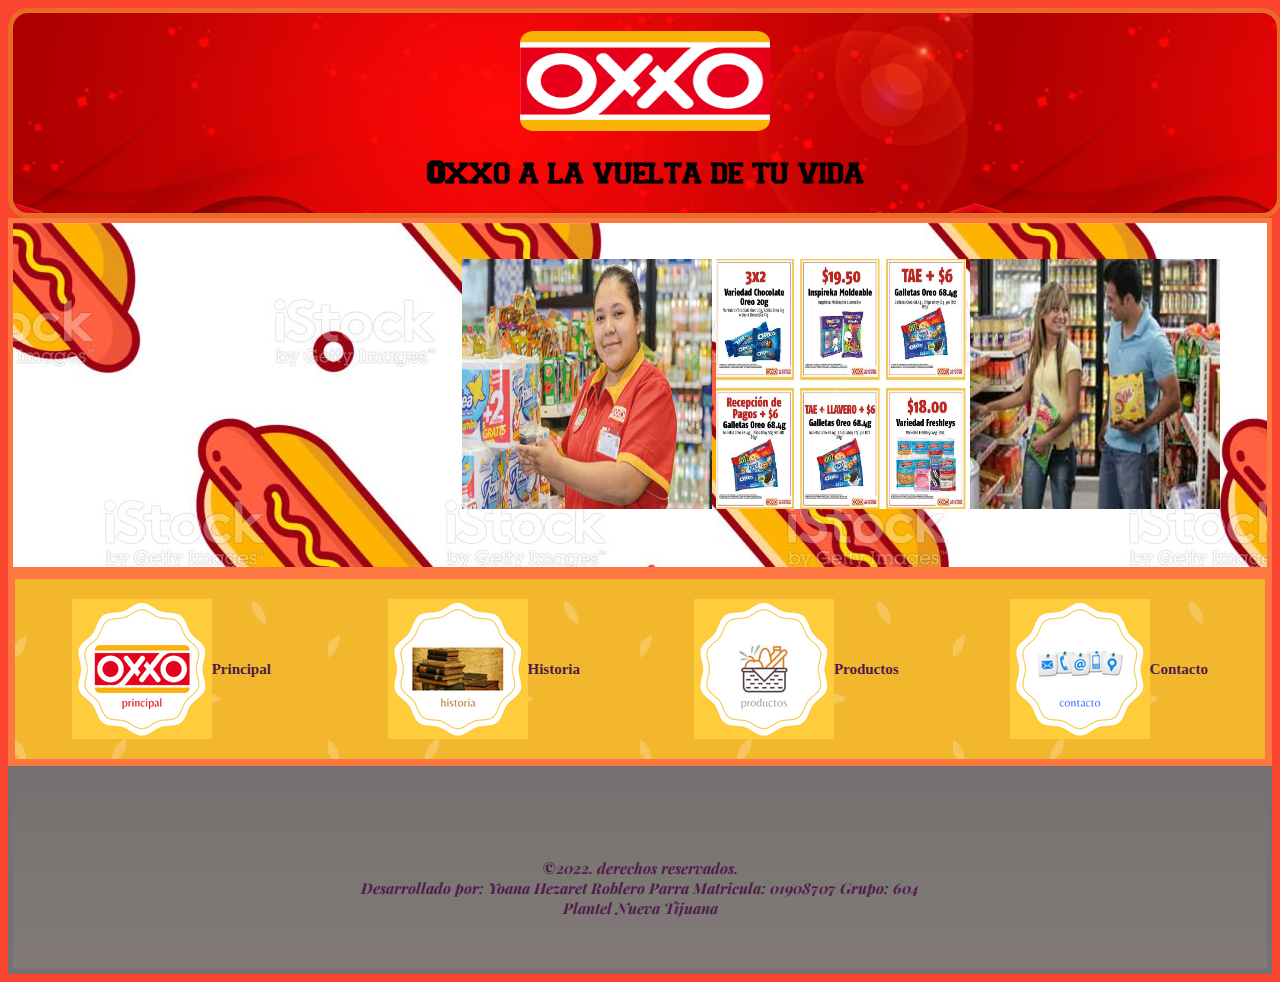
<file: index.html>
<html>
    <head>
	    <title>
		     oxxo
		</title>
		    <link rel="shortcut icon" href="logo.png">
		<link rel="stylesheet" href="estilos.css">
	    <link rel="preconnect" href="https://fonts.googleapis.com">
        <link rel="preconnect" href="https://fonts.gstatic.com" crossorigin>
        <link href="https://fonts.googleapis.com/css2?family=Playfair+Display:ital@1&display=swap" rel="stylesheet">
	</head>
	<body>
	    <div class="div1">
		    <br>
	          <center>
	        <img src=logo.png class="img">
			  </center>
		<h1 id="fuente-varsity">
	           Oxxo a la vuelta de tu vida 
	    </h1>
		</div>
		<div class="div2">
		<br>
		<br>
	    <marquee behavior="alternate">
		   <img src=producto1.png class="img2"> 
		   <img src=producto2.jpg class="img2"> 
		   <img src=producto3.jpg class="img2"> 
		</marquee>
		<br>
		<br>
		<center>
		</center>
		<br>
		<br>
		</div>
		<div class="div3">
		<center>
	    <div class="navegacion">
	    
	       <div class="navegacion-item"><A href="index.html"><img src=principal.png> </A><p class="navegacion-titulo">Principal</p></div>
		   <div class="navegacion-item"><A href="historia.html"><img src=historia.png> </A><p class="navegacion-titulo">Historia</p></div>
		   <div class="navegacion-item"><A href="producto2.html"><img src=productos.png> </A><p class="navegacion-titulo">Productos</p></div>
		   <div class="navegacion-item"><A href="contacto.html"><img src=contacto.png> </A><p class="navegacion-titulo">Contacto</p></div>
	   </div> 
	   </center>
	   </div> 
		<div class="div4"> 
		<br>
		<br>
		<br>
		<br>
		<p id="fuente-google">
		         <b><i>
		        &copy;2022. derechos reservados. <br>
				Desarrollado por: Yoana Hezaret Roblero Parra 
				Matricula: 01908707
				Grupo: 604 <br>
				Plantel Nueva Tijuana 
		        </b></i>
		</p>
		<br>
		<br>
		</div> 
	</body>	
</html>
</file>
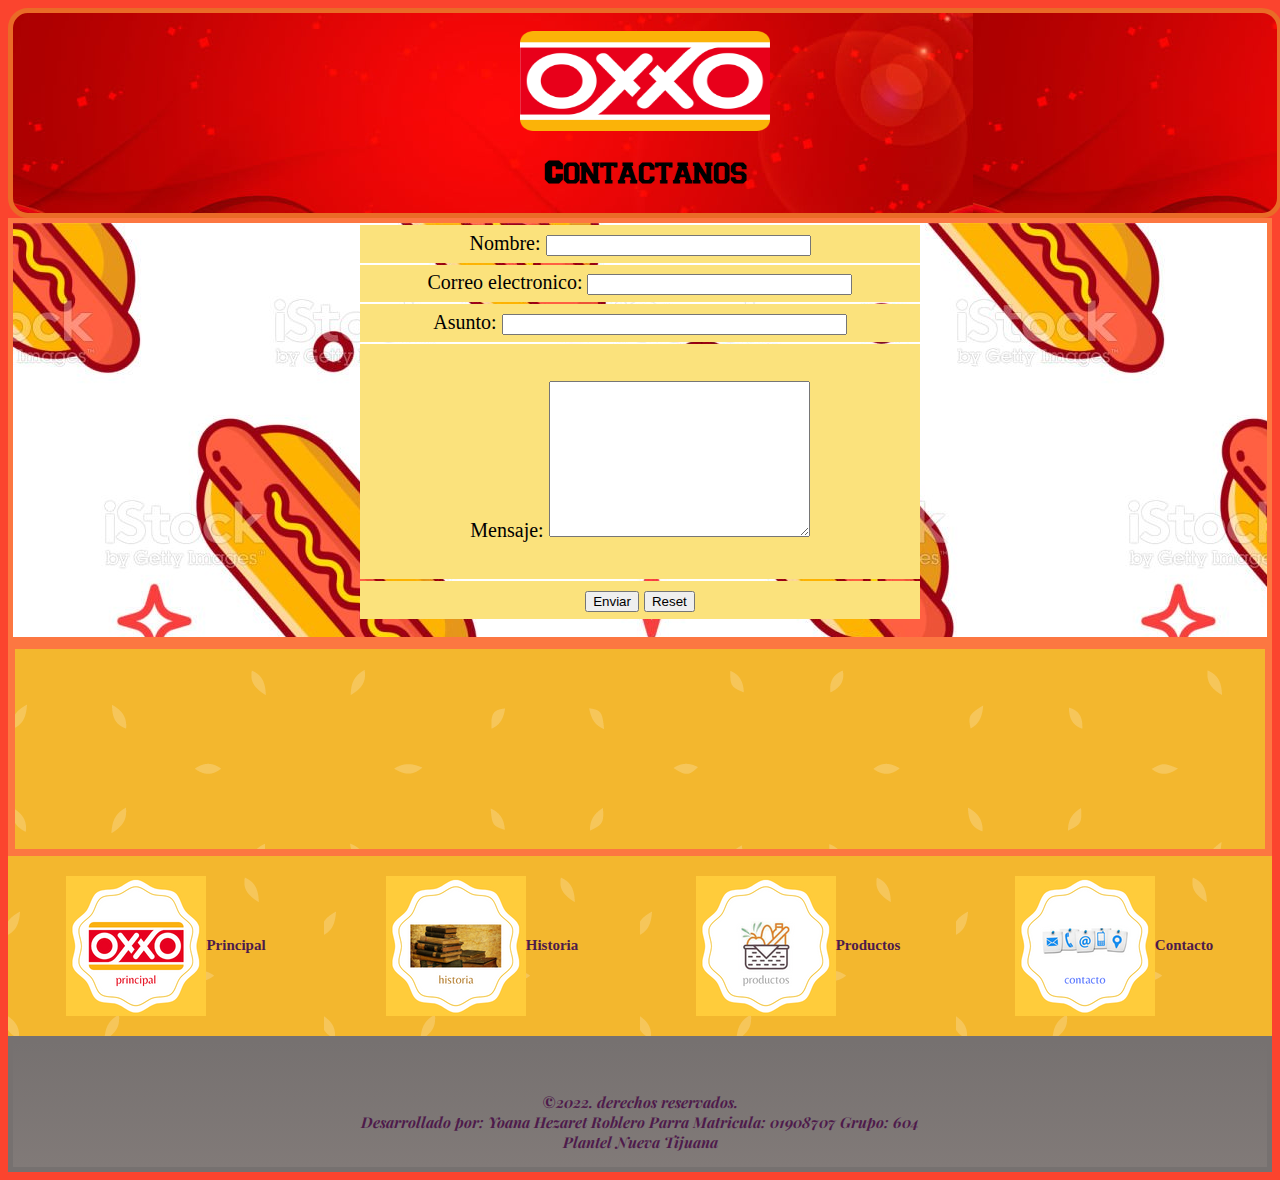
<file: contacto.html>
<html>
    <head>
	    <title>
		     oxxo-contacto
		</title>
		   <link rel="shortcut icon" href="logo.png">
		<link rel="stylesheet" href="estilos.css">
	    <link rel="preconnect" href="https://fonts.googleapis.com">
        <link rel="preconnect" href="https://fonts.gstatic.com" crossorigin>
        <link href="https://fonts.googleapis.com/css2?family=Playfair+Display:ital@1&display=swap" rel="stylesheet">
	</head>
	<body>
	    <div class="div1">
	        <center>
			<br>
	        <img src=logo.png class="img">
			</center>
		<h1 id="fuente-varsity">
		<body background="fondo2.png">
	           Contactanos
	    </h1>
		</div>
		<div class="div2">
		<center>
		    <form>
			    <table class="tab">
				   <tr>
				      <td>
					     <label>Nombre:</label>
						 <input type="text" size="30"
						 name="nombre" id="nombre">
						</input>
                   </td>
			   </tr>
			   <tr>
				      <td>
					     <label>Correo electronico:</label>
						 <input type="text" size="30"
						 name="correo" id="correo">
						</input>
                   </td>
			   </tr>
			   <tr>
				      <td>
					     <label>Asunto:</label>
						 <input type="text" size="40"
						 name="asunto" id="asunto">
						</input>
                   </td>
			   </tr>
			   <tr>
				      <td>
					     <label>Mensaje:</label>
						 <textarea rows="10" cols="30"
						 name="mensaje" id="mensaje">
						</textarea>
                   </td>
			   </tr>
			   <tr>
				      <td>
						 <input type="submit"
						 value="Enviar">
						<input type="reset">
                   </td>
			   </tr>
	       </table>
	   </form>
   </center>
        </div>
		<div class="div3">
		<iframe src=
"https://www.google.com/maps/embed?pb=!1m18!1m12!1m3!1d215313.40150767926!2d-117.18625539616008!3d32.51888436065536!2m3!1f0!2f0!3f0!3m2!1i1024!2i768!4f13.1!3m3!1m2!1s0x80d93f4d76706e0b%3A0x335f34d42b8f7eb1!2sOXXO%20Ter%C3%A1n!5e0!3m2!1ses!2smx!4v1649388392470!5m2!1ses!2smx" width="100%" height="200" style="border:0;" allowfullscreen="" loading="lazy" referrerpolicy="no-referrer-when-downgrade"></iframe>
	    </div> 
	<div class="navegacion">
	
	       <div class="navegacion-item"><A href="index.html"><img src=principal.png> </A><p class="navegacion-titulo">Principal</p></div>
		   <div class="navegacion-item"><A href="historia.html"><img src=historia.png> </A><p class="navegacion-titulo">Historia</p></div>
		   <div class="navegacion-item"><A href="producto2.html"><img src=productos.png> </A><p class="navegacion-titulo">Productos</p></div>
		   <div class="navegacion-item"><A href="contacto.html"><img src=contacto.png> </A><p class="navegacion-titulo">Contacto</p></div>
	   </div> 
		<div class="div4">
		<br>
		<br>
		<p id="fuente-google">
		         <b><i>
		        &copy;2022. derechos reservados. <br>
				Desarrollado por: Yoana Hezaret Roblero Parra 
				Matricula: 01908707
				Grupo: 604 <br>
				Plantel Nueva Tijuana 
		        </b></i>
		</p>
		</div> 
	</body>
</html>
</file>
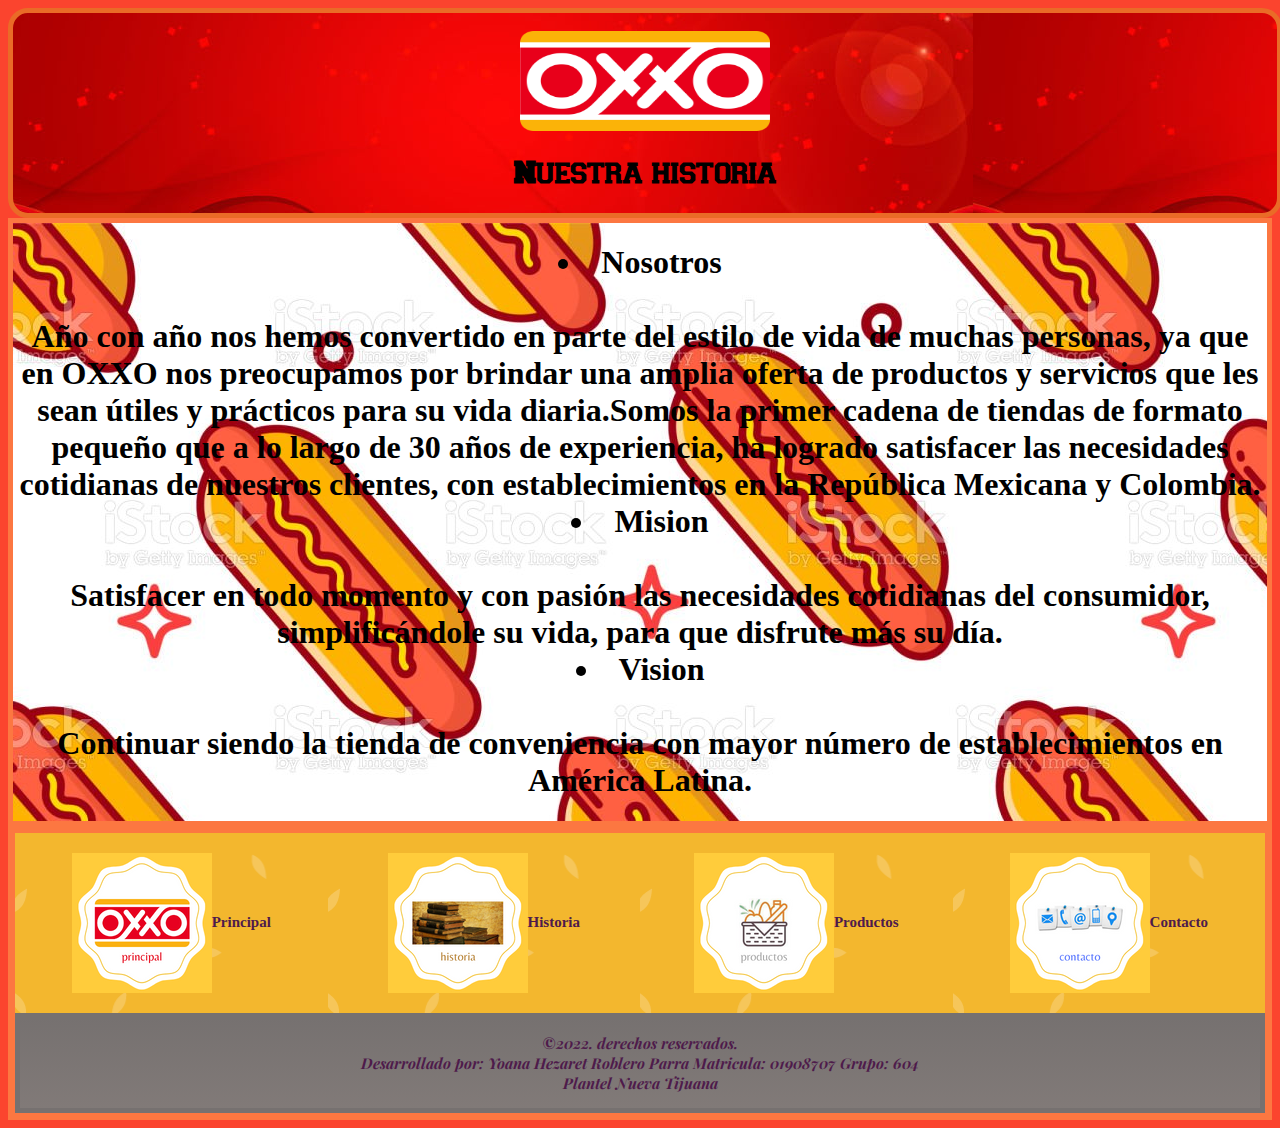
<file: historia.html>
<html>
    <head>
	    <title>
		     oxxo-Historia
		</title>
		    <link rel="shortcut icon" href="logo.png">
		<link rel="stylesheet" href="estilos.css">
	    <link rel="preconnect" href="https://fonts.googleapis.com">
        <link rel="preconnect" href="https://fonts.gstatic.com" crossorigin>
        <link href="https://fonts.googleapis.com/css2?family=Playfair+Display:ital@1&display=swap" rel="stylesheet">
	</head>
	
	<body>
		<center>
	     <div class="div1">
            <br>			
			<img src=logo.png class="img">
			<h1 id="fuente-varsity">
	           Nuestra historia  
			</h1>
		</div>
		<div class="div2">
	
		<h1>
		        <li>
		           Nosotros
		        </li>
			<br>
			Año con año nos hemos convertido en parte del estilo de vida de muchas personas, ya que en OXXO nos preocupamos por brindar una amplia oferta de productos y servicios que les sean útiles y prácticos para su vida diaria.Somos la primer cadena de tiendas de formato pequeño que a lo largo de 30 años de experiencia, ha logrado satisfacer las necesidades cotidianas de nuestros clientes, con establecimientos en la República Mexicana y Colombia.
		
		        <li>
		           Mision 
		        </li>
			<br>
			Satisfacer en todo momento y con pasión las necesidades cotidianas del consumidor, simplificándole su vida, para que disfrute más su día.
		
		        <li>
		           Vision 
		        </li>
			<br>
			Continuar siendo la tienda de conveniencia con mayor número de establecimientos en América Latina.
		</h1>
        </div>	
        <div class="div3">
			<div class="navegacion">
	
	       <div class="navegacion-item"><A href="index.html"><img src=principal.png> </A><p class="navegacion-titulo">Principal</p></div>
		   <div class="navegacion-item"><A href="historia.html"><img src=historia.png> </A><p class="navegacion-titulo">Historia</p></div>
		   <div class="navegacion-item"><A href="producto2.html"><img src=productos.png> </A><p class="navegacion-titulo">Productos</p></div>
		   <div class="navegacion-item"><A href="contacto.html"><img src=contacto.png> </A><p class="navegacion-titulo">Contacto</p></div>
	   </div> 
		<div class="div4">
		
		<p id="fuente-google">
		         <b><i>
		        &copy;2022. derechos reservados. <br>
				Desarrollado por: Yoana Hezaret Roblero Parra 
				Matricula: 01908707
				Grupo: 604 <br>
				Plantel Nueva Tijuana 
		        </b></i>
		</p>
		</div>
        </center>		
	</body>	
</html>
</file>
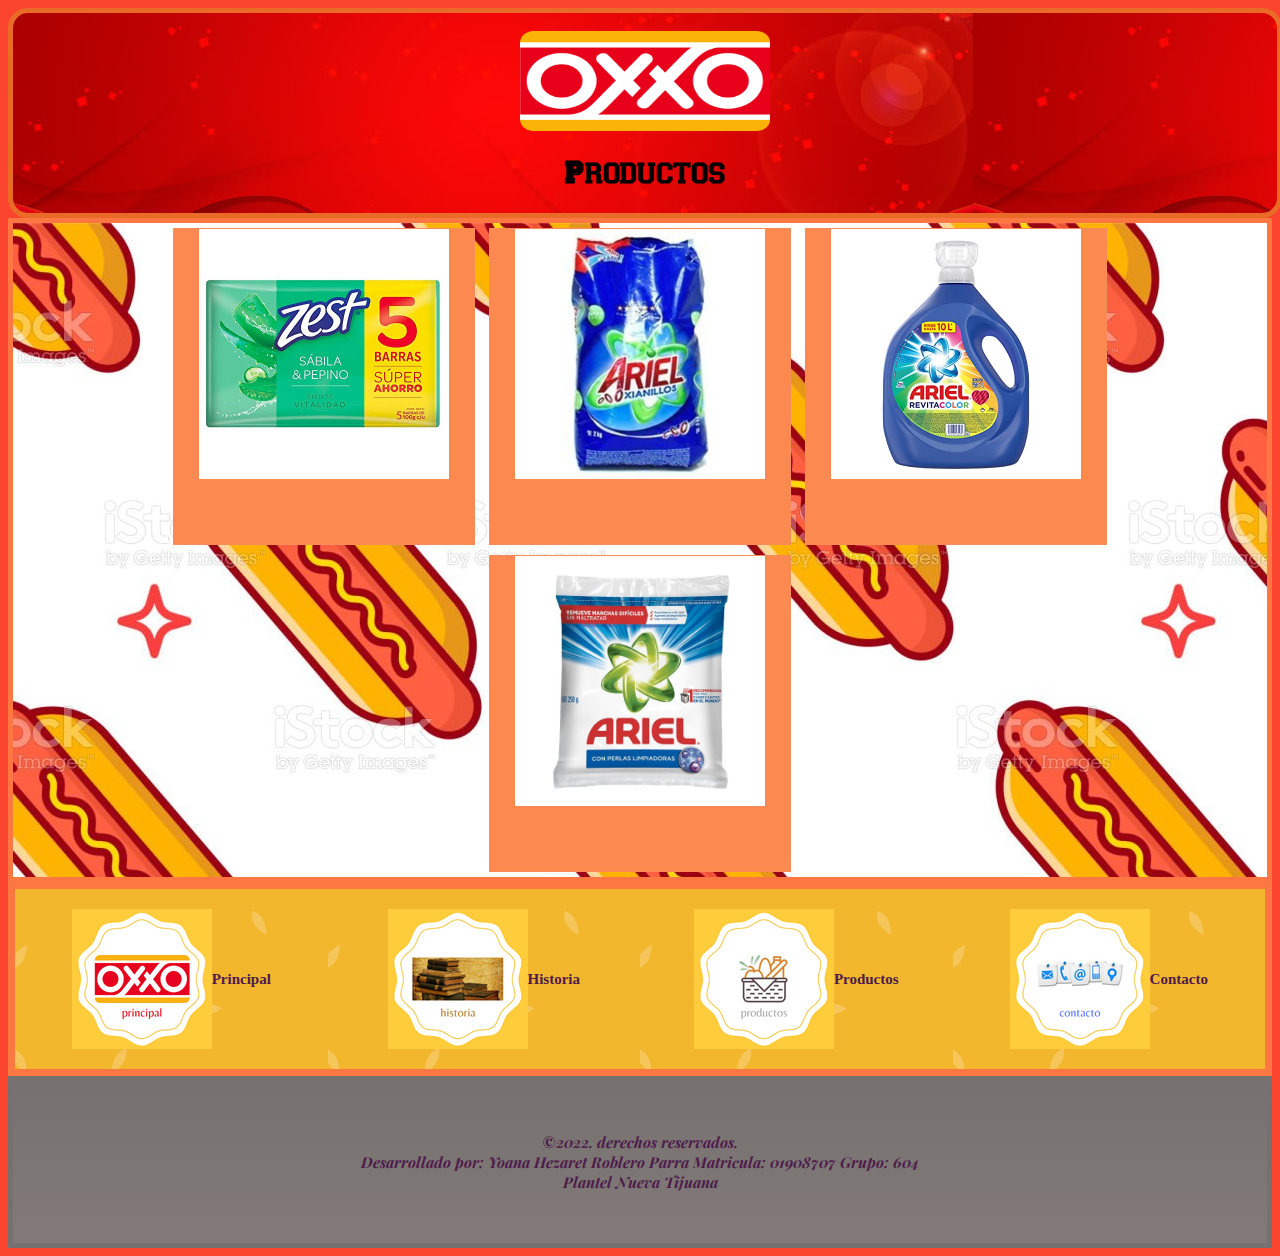
<file: jabon.html>
<html>
    <head>
	    <title>
		     Oxxo-jabon
		</title>
		    <link rel="shortcut icon" href="logo.png">
		<link rel="stylesheet" href="estilos.css">
	    <link rel="preconnect" href="https://fonts.googleapis.com">
        <link rel="preconnect" href="https://fonts.gstatic.com" crossorigin>
        <link href="https://fonts.googleapis.com/css2?family=Playfair+Display:ital@1&display=swap" rel="stylesheet">
	</head>
	<body>
	    <center>
	    <div class="div1">
		
		<br>
	        <img src=logo.png class="img">
		<h1 id="fuente-varsity">
	           Productos 
	    </h1>
		</div>
        <div class="div2">
		   <div class="caja">
		      <img src=jabon.jpg class="img2">
		   </div>
		
		   <div class="caja">
		      <img src=jabon2.webp class="img2">
		   </div>
		   
		   <div class="caja">
		      <img src=jabon3.jpg class="img2">
		   </div>
		   
		   <div class="caja">
		      <img src=jabon4.jpg class="img2">
		   </div>
		</div>
        <div class="div3">
		    <div class="navegacion">
	
	       <div class="navegacion-item"><A href="index.html"><img src=principal.png> </A><p class="navegacion-titulo">Principal</p></div>
		   <div class="navegacion-item"><A href="historia.html"><img src=historia.png> </A><p class="navegacion-titulo">Historia</p></div>
		   <div class="navegacion-item"><A href="producto2.html"><img src=productos.png> </A><p class="navegacion-titulo">Productos</p></div>
		   <div class="navegacion-item"><A href="contacto.html"><img src=contacto.png> </A><p class="navegacion-titulo">Contacto</p></div>
	   </div> 
	    </div>
	<div class="div4">
		<br>
		<br>
		<p id="fuente-google">
		         <b><i>
		        &copy;2022. derechos reservados. <br>
				Desarrollado por: Yoana Hezaret Roblero Parra 
				Matricula: 01908707
				Grupo: 604 <br>
				Plantel Nueva Tijuana 
		        </b></i>
		</p>
		<br>
		<br>
		</center>
		</div> 
	</body>
</html>
</file>
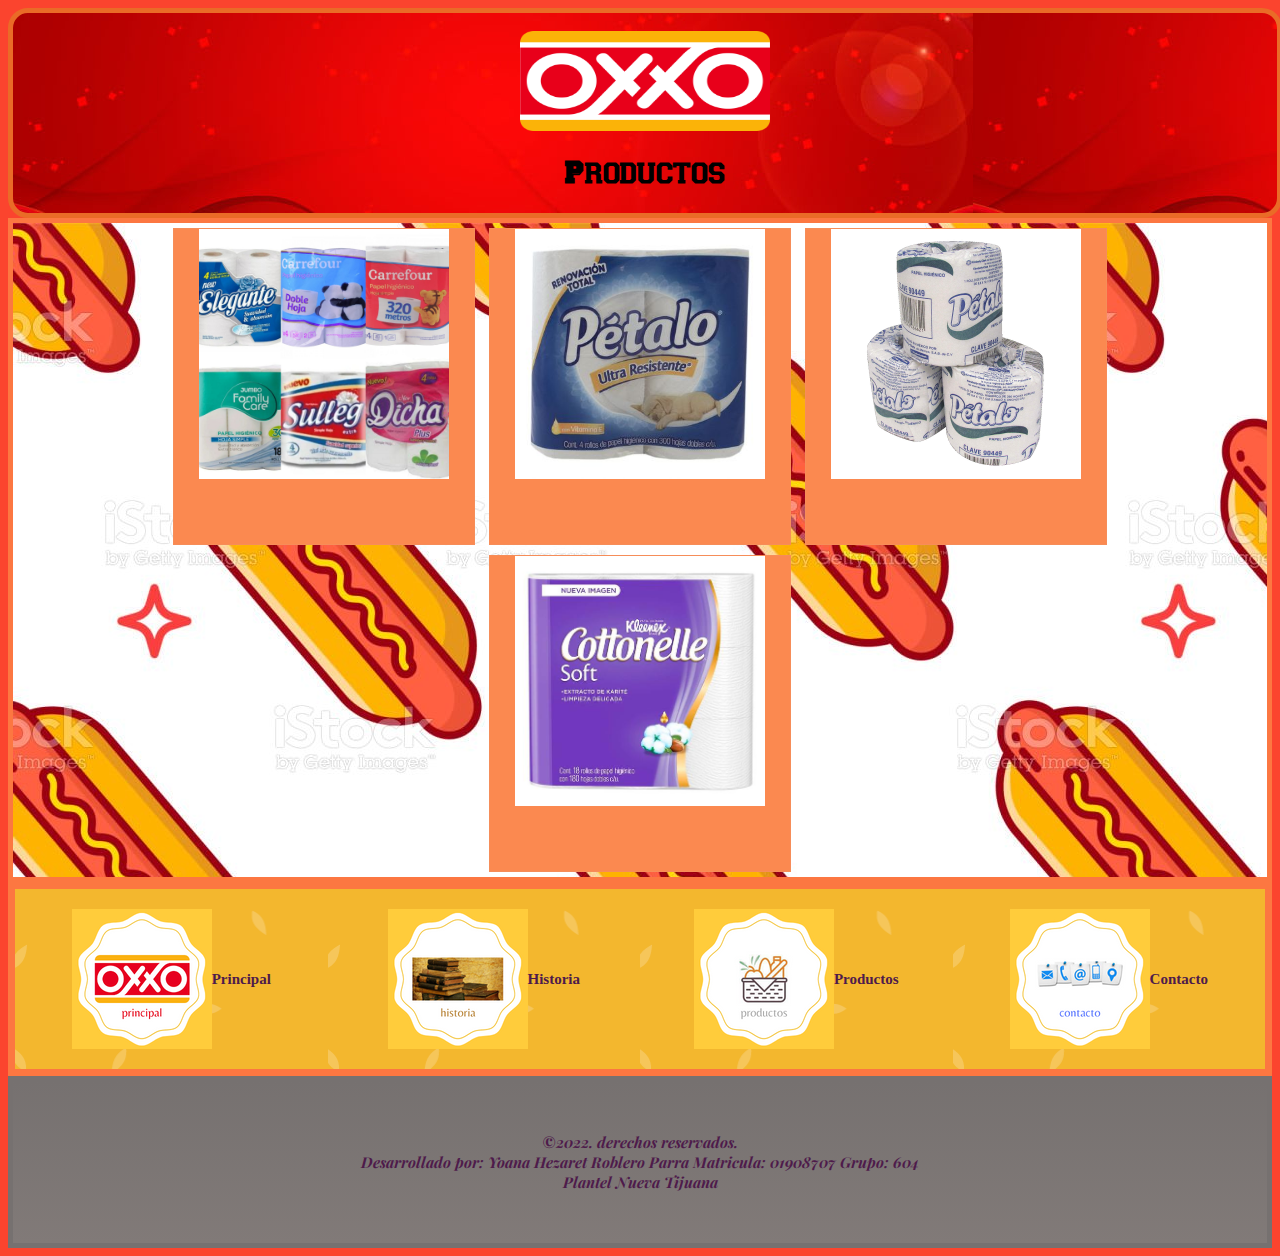
<file: papel.html>
<html>
    <head>
	    <title>
		     Oxxo-papel 
		</title>
		    <link rel="shortcut icon" href="logo.png">
		<link rel="stylesheet" href="estilos.css">
	    <link rel="preconnect" href="https://fonts.googleapis.com">
        <link rel="preconnect" href="https://fonts.gstatic.com" crossorigin>
        <link href="https://fonts.googleapis.com/css2?family=Playfair+Display:ital@1&display=swap" rel="stylesheet">
	</head>
	<body>
	    <center>
	    <div class="div1">
		
		<br>
	        <img src=logo.png class="img">
		<h1 id="fuente-varsity">
	           Productos 
	    </h1>
		</div>
        <div class="div2">
		   <div class="caja">
		      <img src=papel.jpg class="img2">
		   </div>
		
		   <div class="caja">
		      <img src=papel2.jpg class="img2">
		   </div>
		   
		   <div class="caja">
		      <img src=papel3.jpg class="img2">
		   </div>
		   
		   <div class="caja">
		      <img src=papel4.jpg class="img2">
		   </div>
		</div>
        <div class="div3">
		  <div class="navegacion">
	
	       <div class="navegacion-item"><A href="index.html"><img src=principal.png> </A><p class="navegacion-titulo">Principal</p></div>
		   <div class="navegacion-item"><A href="historia.html"><img src=historia.png> </A><p class="navegacion-titulo">Historia</p></div>
		   <div class="navegacion-item"><A href="producto2.html"><img src=productos.png> </A><p class="navegacion-titulo">Productos</p></div>
		   <div class="navegacion-item"><A href="contacto.html"><img src=contacto.png> </A><p class="navegacion-titulo">Contacto</p></div>
	   </div>   
	    </div>
	<div class="div4">
		<br>
		<br>
		<p id="fuente-google">
		         <b><i>
		        &copy;2022. derechos reservados. <br>
				Desarrollado por: Yoana Hezaret Roblero Parra 
				Matricula: 01908707
				Grupo: 604 <br>
				Plantel Nueva Tijuana 
		        </b></i>
		</p>
		<br>
		<br>
		</div> 
		</center>
	</body>
</html>
</file>
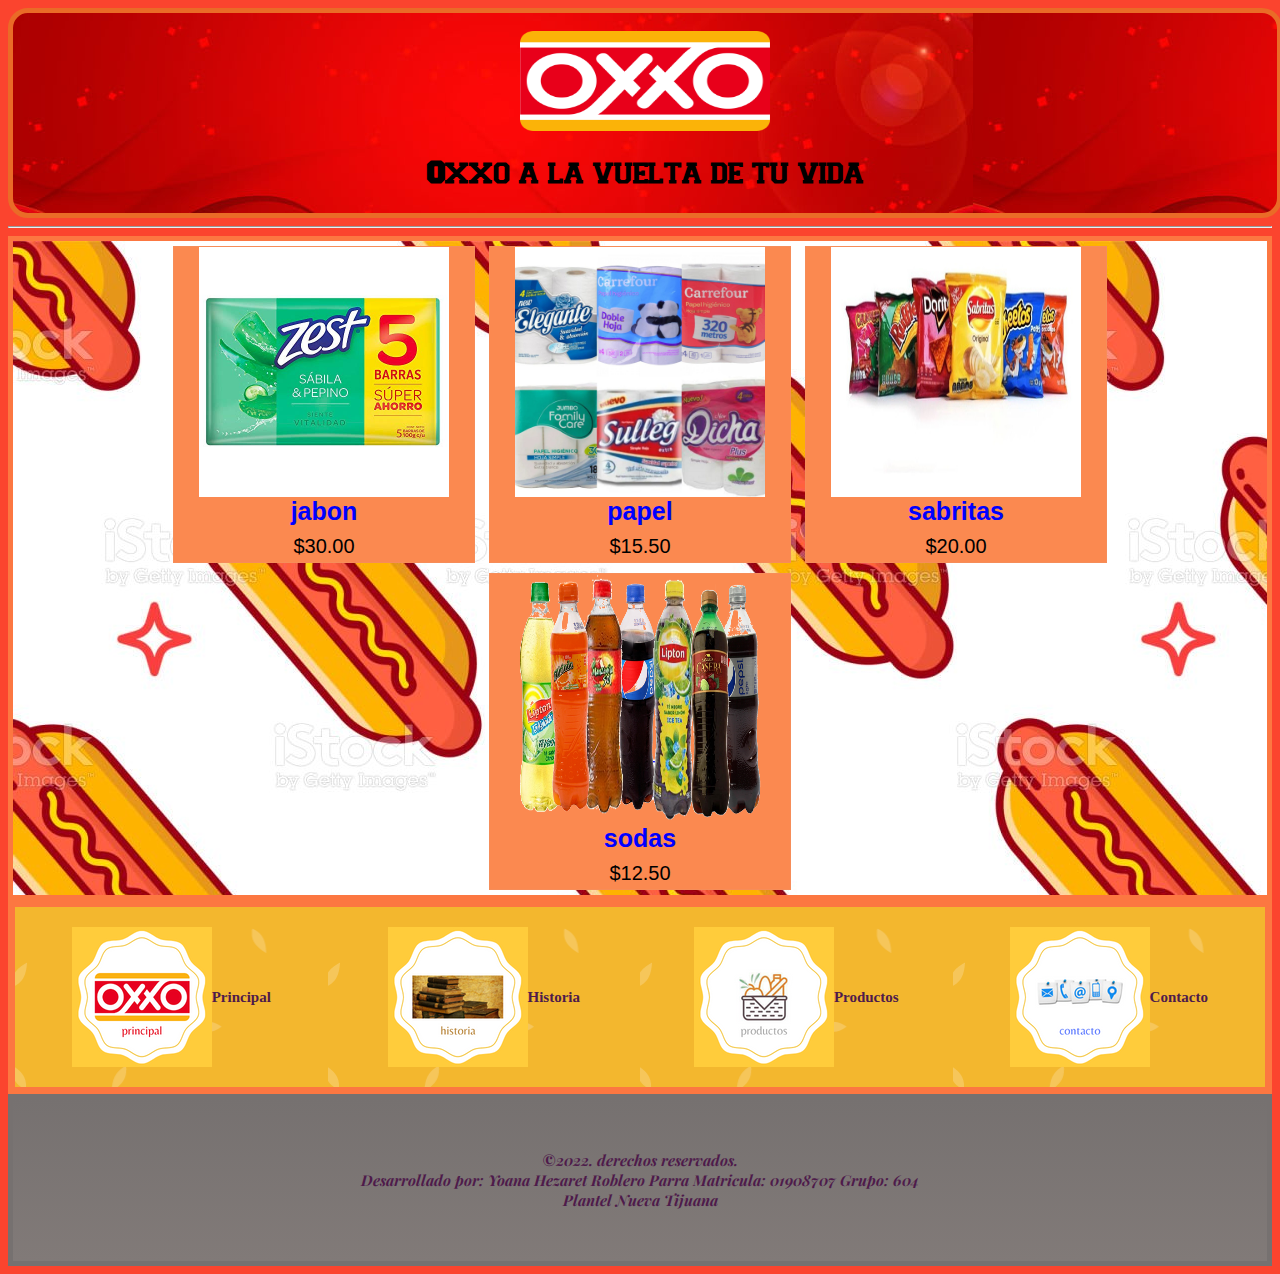
<file: producto2.html>
<html>
    <head>
	    <title>
		     Oxxo-Productos
		</title>
		    <link rel="shortcut icon" href="logo.png">
		<link rel="stylesheet" href="estilos.css">
	     <link rel="preconnect" href="https://fonts.googleapis.com">
        <link rel="preconnect" href="https://fonts.gstatic.com" crossorigin>
        <link href="https://fonts.googleapis.com/css2?family=Playfair+Display:ital@1&display=swap" rel="stylesheet">
	</head>
	<body>
	    <div class="div1">
	        <center>
			<br>
	        <img src=logo.png class="img">
			</center>
		<h1 id="fuente-varsity">
	           Oxxo a la vuelta de tu vida 
	    </h1>
		</div>
		<hr>
	    <center>
		    <div class="div2">
			<div class="caja">
			    <A href="jabon.html"><img src=jabon.jpg class="img2"></A>
				<div class="caja-texto">
				    jabon
			    </div>
				<div class="texto-adicional">
				    $30.00
				</div> 
			</div>
			<div class="caja">
			    <A href="papel.html"><img src=papel.jpg class="img2"></A> 
				<div class="caja-texto">
				    papel
			    </div>
				<div class="texto-adicional">
				    $15.50
				</div>
			</div>
			<div class="caja">
				<A href="sabritas.html"><img src=sabritas.jpg class="img2"></A>
				<div class="caja-texto">
				    sabritas
			    </div>
				<div class="texto-adicional">
				    $20.00
				</div>
				</div>
			<div class="caja">
			    <A href="Sodas.html"><img src=Sodas.png class="img2"></A>
				<div class="caja-texto">
				    sodas
			    </div>
				<div class="texto-adicional">
				    $12.50
				</div> 
		 </div>
		 </div>
		 </center>
		 <div class="div3">
		<center>
	    <div class="navegacion">
	
	       <div class="navegacion-item"><A href="index.html"><img src=principal.png> </A><p class="navegacion-titulo">Principal</p></div>
		   <div class="navegacion-item"><A href="historia.html"><img src=historia.png> </A><p class="navegacion-titulo">Historia</p></div>
		   <div class="navegacion-item"><A href="producto2.html"><img src=productos.png> </A><p class="navegacion-titulo">Productos</p></div>
		   <div class="navegacion-item"><A href="contacto.html"><img src=contacto.png> </A><p class="navegacion-titulo">Contacto</p></div>
	   </div> 
	   </center>
	   </div> 
		<div class="div4">
		<br>
		<br>
		<p id="fuente-google">
		         <b><i>
		        &copy;2022. derechos reservados. <br>
				Desarrollado por: Yoana Hezaret Roblero Parra 
				Matricula: 01908707
				Grupo: 604 <br>
				Plantel Nueva Tijuana 
		        </b></i>
		</p>
		<br>
		<br>
		</div> 
	</body>
</html>
</file>
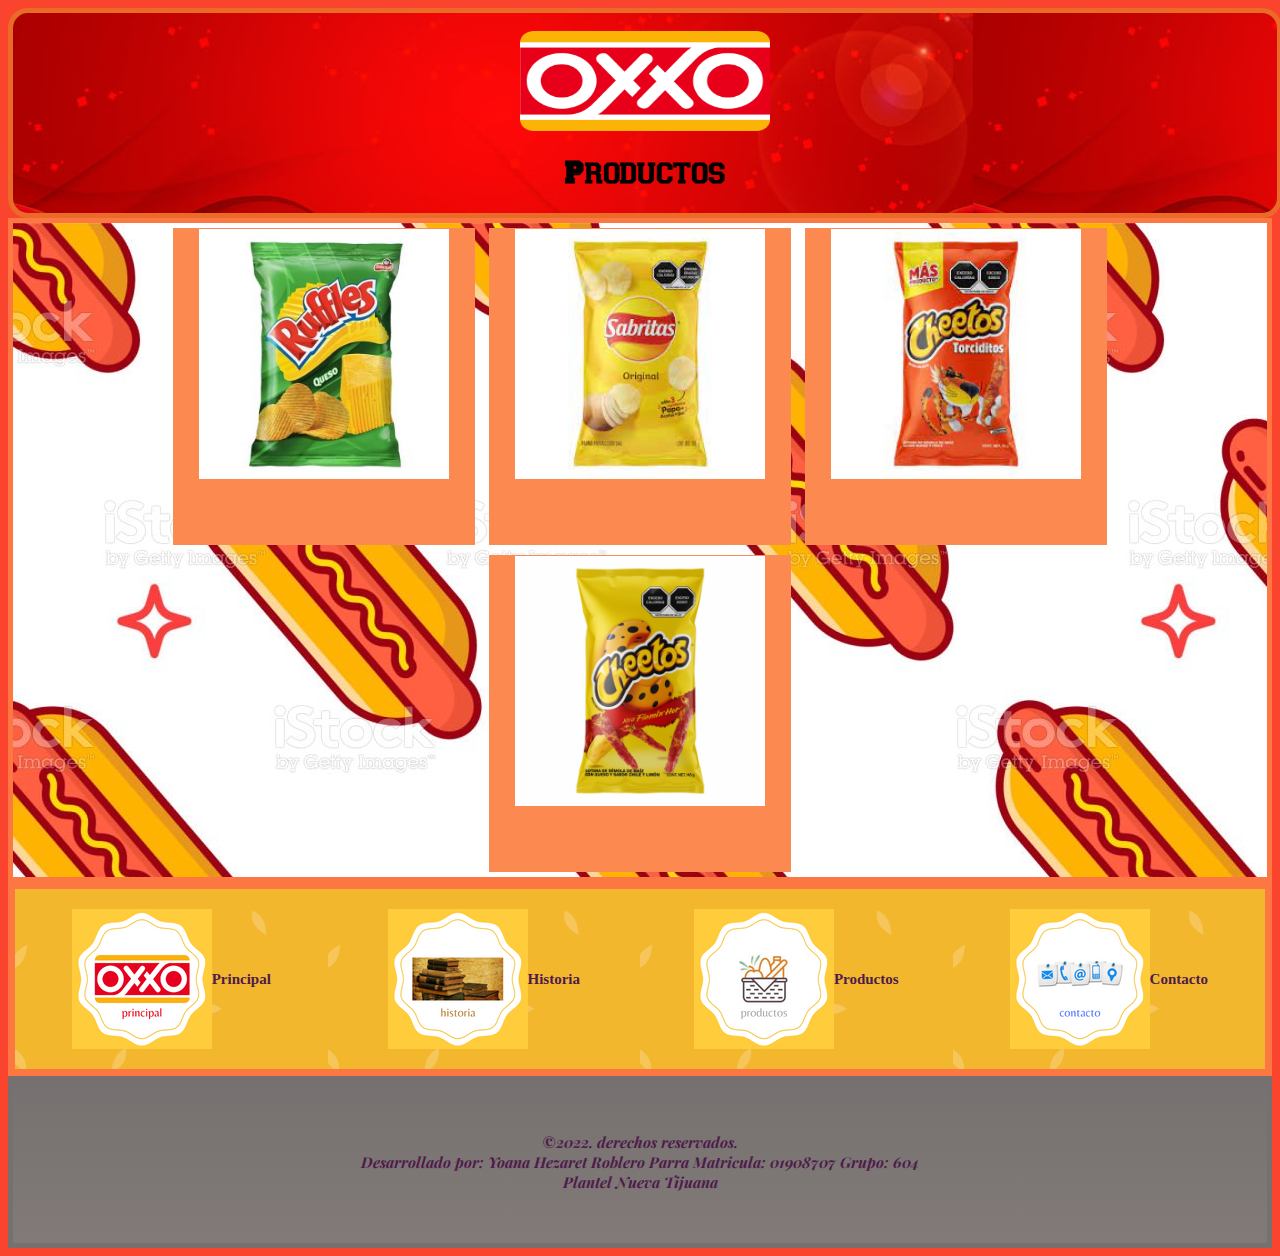
<file: sabritas.html>
<html>
    <head>
	    <title>
		     Oxxo-sabritas 
		</title>
		    <link rel="shortcut icon" href="logo.png">
		<link rel="stylesheet" href="estilos.css">
	    <link rel="preconnect" href="https://fonts.googleapis.com">
        <link rel="preconnect" href="https://fonts.gstatic.com" crossorigin>
        <link href="https://fonts.googleapis.com/css2?family=Playfair+Display:ital@1&display=swap" rel="stylesheet">
	</head>
	<body>
	    <center>
	    <div class="div1">
		
		<br>
	        <img src=logo.png class="img">
		<h1 id="fuente-varsity">
	           Productos 
	    </h1>
		</div>
        <div class="div2">
		   <div class="caja">
		      <img src=sabritas5.jpg class="img2">
		   </div>
		
		   <div class="caja">
		      <img src=sabritas2.jpg class="img2">
		   </div>
		   
		   <div class="caja">
		      <img src=sabritas3.jpg class="img2">
		   </div>
		   
		   <div class="caja">
		      <img src=sabritas4.png class="img2">
		   </div>
		</div>
        <div class="div3">
		    <div class="navegacion">
	
	       <div class="navegacion-item"><A href="index.html"><img src=principal.png> </A><p class="navegacion-titulo">Principal</p></div>
		   <div class="navegacion-item"><A href="historia.html"><img src=historia.png> </A><p class="navegacion-titulo">Historia</p></div>
		   <div class="navegacion-item"><A href="producto2.html"><img src=productos.png> </A><p class="navegacion-titulo">Productos</p></div>
		   <div class="navegacion-item"><A href="contacto.html"><img src=contacto.png> </A><p class="navegacion-titulo">Contacto</p></div>
	   </div> 
	    </div>
	<div class="div4">
		<br>
		<br>
		<p id="fuente-google">
		         <b><i>
		        &copy;2022. derechos reservados. <br>
				Desarrollado por: Yoana Hezaret Roblero Parra 
				Matricula: 01908707
				Grupo: 604 <br>
				Plantel Nueva Tijuana 
		        </b></i>
		</p>
		<br>
		<br>
		</div> 
		</center>
	</body>
</html>
</file>
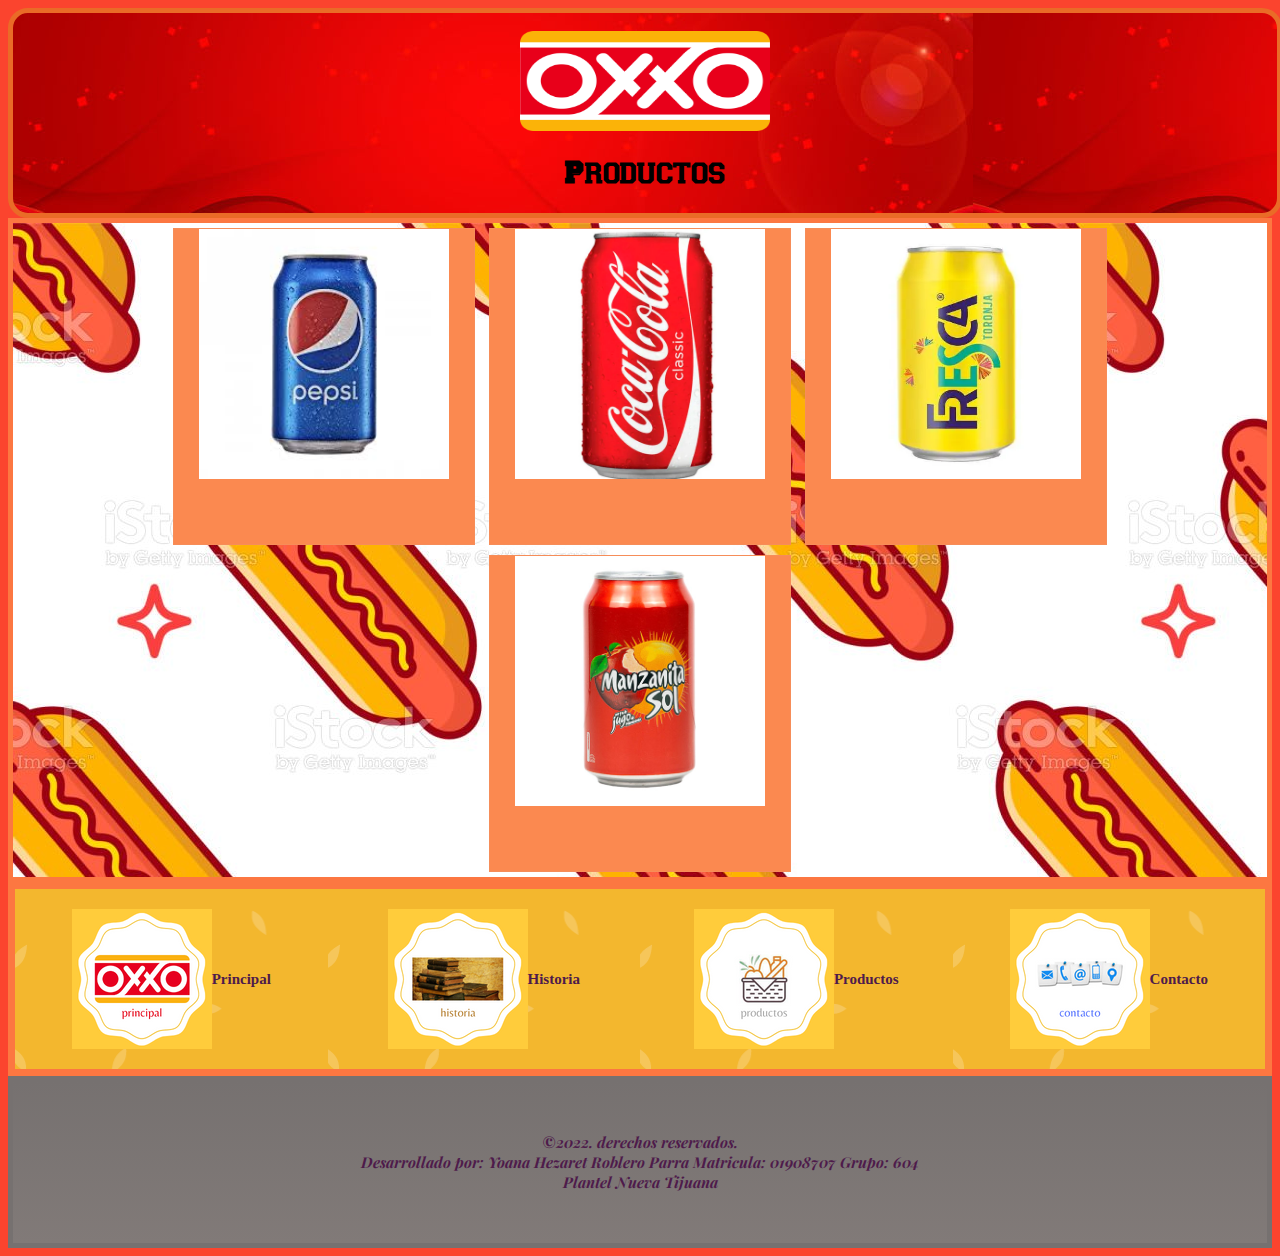
<file: Sodas.html>
<html>
    <head>
	    <title>
		     Oxxo-sodas 
		</title>
		    <link rel="shortcut icon" href="logo.png">
		<link rel="stylesheet" href="estilos.css">
	    <link rel="preconnect" href="https://fonts.googleapis.com">
        <link rel="preconnect" href="https://fonts.gstatic.com" crossorigin>
        <link href="https://fonts.googleapis.com/css2?family=Playfair+Display:ital@1&display=swap" rel="stylesheet">
	</head>
	<body>
	    <center>
	    <div class="div1">
		
		<br>
	        <img src=logo.png class="img">
		<h1 id="fuente-varsity">
	           Productos 
	    </h1>
		</div>
        <div class="div2">
		   <div class="caja">
		      <img src=soda5.jpg class="img2">
		   </div>
		
		   <div class="caja">
		      <img src=sodas2.jpg class="img2">
		   </div>
		   
		   <div class="caja">
		      <img src=sodas3.webp class="img2">
		   </div>
		   
		   <div class="caja">
		      <img src=sodas4.jpg class="img2">
		   </div>
		</div>
        <div class="div3">
		   <div class="navegacion">
	
	       <div class="navegacion-item"><A href="index.html"><img src=principal.png> </A><p class="navegacion-titulo">Principal</p></div>
		   <div class="navegacion-item"><A href="historia.html"><img src=historia.png> </A><p class="navegacion-titulo">Historia</p></div>
		   <div class="navegacion-item"><A href="producto2.html"><img src=productos.png> </A><p class="navegacion-titulo">Productos</p></div>
		   <div class="navegacion-item"><A href="contacto.html"><img src=contacto.png> </A><p class="navegacion-titulo">Contacto</p></div>
	   </div> 
	    </div>
	<div class="div4">
		<br>
		<br>
		<p id="fuente-google">
		         <b><i>
		        &copy;2022. derechos reservados. <br>
				Desarrollado por: Yoana Hezaret Roblero Parra 
				Matricula: 01908707
				Grupo: 604 <br>
				Plantel Nueva Tijuana 
		        </b></i>
		</p>
		<br>
		<br>
		</div> 
		</center>
	</body>
</html>
</file>
<file: estilos.css>
body{
    background:#FB442E;
}

h1{
   size: 25px;
   font-style: Tahoma;
   text-align: center;
   color: #black;
}
p{
    font-size: 15px;
	font-style: Tahoma;
	text-align: center;
    color: #4E1B4B;
}

table{
    border-color:E1340F;
	font-size:10 px;
	font-style:Tahoma;
	text-align:center;
	border:2;
	width:90%;
	
}

td{
    background-color: #FBE27C;
	text-align: center;
	
}

th{
    background-color: #FBDA0D; 
	text-align: center;
	
}

tr{
   font-size: 20px;
   font-style: tahoma;
   text-align: center;
   color: black;
   background-color: black;
  
}
/*codigo para tabla transparente*/
.sin{
    border-style: transparent;
	border:0;
	background-color:transparent; 

}
/*codigo para tama�o de tabla de imagen*/
.con{
    border-style: transparent;
	width: 40%;
	
}
/*codigo para tama�o de tabla precio y producto*/
.tam{
    border-style: transparent;
	width: 25%;
	
}
/*codigo para tama�o de logo*/
.img{
    width: 250;
	height: 100;
	
}
/*codigo para tama�o de imagenes*/
.img2{
    width: 250;
	height: 250;

}

/*tabla de contacto*/
.tab{
    border-color:#FECF64;
	font-size:10 px;
	font-style:Tahoma;
	text-align:center;
	border:2;
	width:45%;
	height: 45%;
	
}

.div1{
    background: url("rojo2.jpg"); 
    border: 5px solid #EA6B27;
	border-radius: 20px;
	margin: auto;
	width:100%;
    height:200px;
	}
	
.div2{
    background:url("rojo.jpg"); 
	border: 5px solid #FC7741;
	margin: auto;
	} 
	
.div3{
    background:url("fondo2.png");
	border:7px solid #FC7741; 
	margin: auto;
	} 

.div4{
    background:linear-gradient(to bottom,#767170,#817A78); 
	border:5px solid #767170; 
	font-style:Tahoma; 
	} 
	
.caja{
    height: 315px;
	width: 300px;
	border: 1px solid #F68D59 ;
	background: #FB8950 ;
	margin: 5px;
	color: black;
	text-align: center; 
    font-family: "Lato", sans-serif;
	display: inline-block;
    }

.caja:hover{
         /* colocar sombra al div*/
		/* x y Radio color*/	
	box-shadow: 0 0 10px red;
	/* cambia el tama�o de escala del div*/
	transform: scale (1.3);
}

.navegacion{
	display:flex;
	height:180px;
}

/*para que se muevan los botones*/
.navegacion-item{
    flex:1;
	color:#fff; 
	font-weight: bold;
	font-size:15px;
	display:flex;
	transition: flex-grow 0.2s; 
	justify-content: center;
	align-items: center;
}

.navegacion-item:hover{
	flex-grow:10;
}

.navegacion-item:hover .navegacion-titulo{
	transform:rotate(0);
}

.navegacion-item:nth-child(1){
	background:url("fondo2.png");
}

.navegacion-item:nth-child(2){
	background:url("fondo2.png");
}

.navegacion-item:nth-child(3){
	background:url("fondo2.png");
}

.navegacion-item:nth-child(4){
	background:url("fondo2.png");
}

.caja-texto{
    padding-bottom: 5px;
	padding.top: 2px;
	font-size: 25px;
	color: blue;
	font-weight: bold;
}

.texto-adicional{
    padding-top: 4px;
	font-size: 20px;
}

@font-face{
    font-family:"mifuente"; 
	src: url(varsity_regular.ttf);

}

#fuente-varsity{
    font-family:"mifuente"; 
}

#fuente-google{
    font-family: 'Playfair Display', serif;
}
</file>
